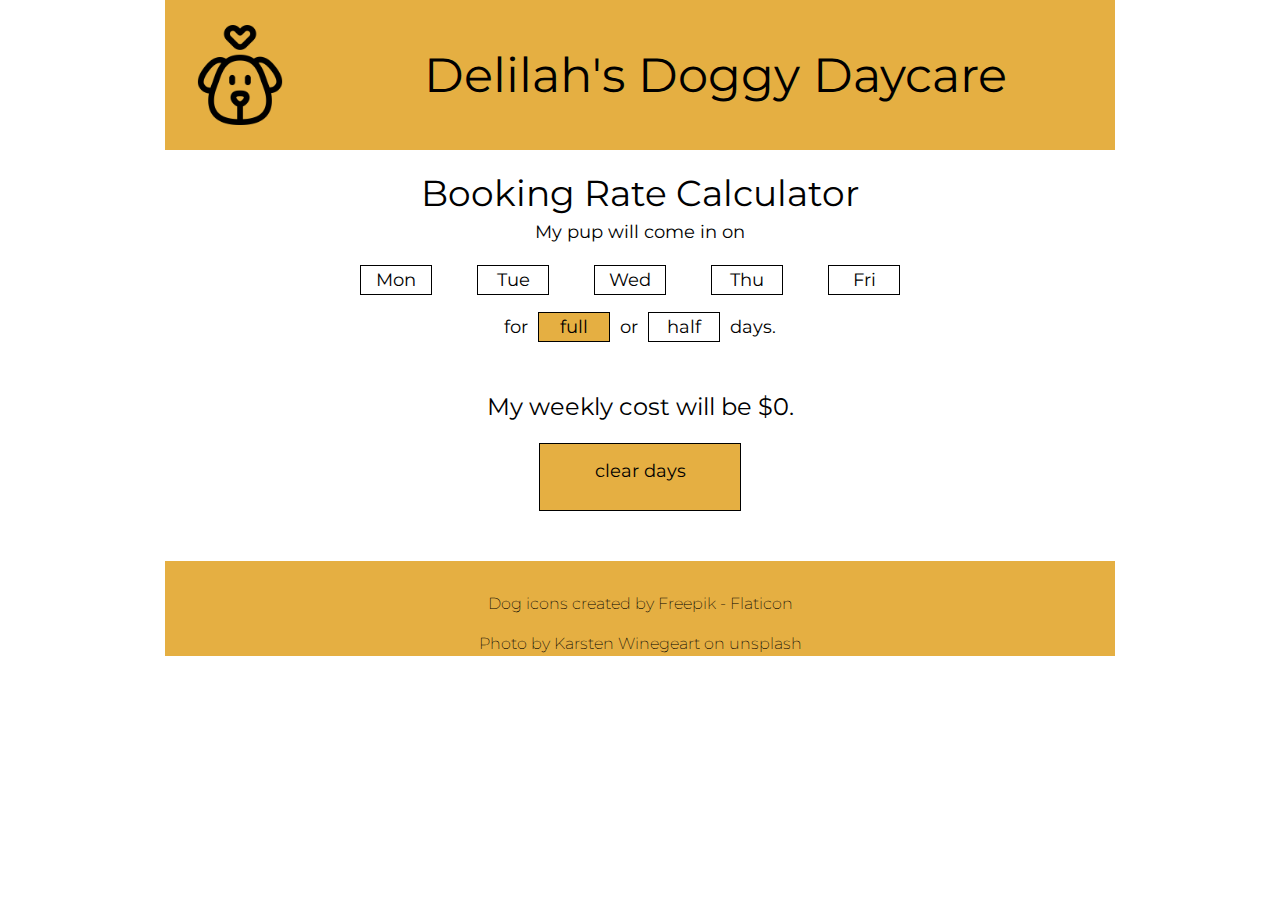
<file: pages/booking.html>
<!DOCTYPE html>
<html lang="en">

<head>
    <meta charset="UTF-8">
    <meta http-equiv="X-UA-Compatible" content="IE=edge">
    <meta name="viewport" content="width=device-width, initial-scale=1.0">
    <title>Delilah's Doggy Daycare - Booking Rates</title>
    <!-- style sheets -->
    <link rel="stylesheet" href="../styles/reset.css">
    <link rel="stylesheet" href="../styles/styles.css">
    <!-- fonts -->
    <link rel="preconnect" href="https://fonts.googleapis.com">
    <link rel="preconnect" href="https://fonts.gstatic.com" crossorigin>
    <link href="https://fonts.googleapis.com/css2?family=Montserrat:wght@200;400;600&display=swap" rel="stylesheet">
</head>

<body>
    <header>
        <a href="../index.html" class="flex">
            <img src="../images/dog.png" alt="outline of a dog's face with heart above it">
            <h1>Delilah's Doggy Daycare</h1>
        </a>
    </header>
    <main class="booking-page">
        <h2>Booking Rate Calculator</h2>
        <p>My pup will come in on</p>
        <ul class="flex day-selector">
            <li class = "blue-hover" id="monday">Mon</li>
            <li class = "blue-hover" id="tuesday">Tue</li>
            <li class = "blue-hover" id="wednesday">Wed</li>
            <li class = "blue-hover" id="thursday">Thu</li>
            <li class = "blue-hover" id="friday">Fri</li>
        </ul>
        <p>for <span class="clicked small-button blue-hover" id="full">full</span> or <span class="small-button blue-hover" id="half">half</span> days.</p>
        <p class="top-margin large-text">My weekly cost will be $<span id="calculated-cost">0</span>.</p>
        <p class="fake-button blue-hover" id="clear-button">clear days</p>
    </main>
    <footer>
        <p>Dog icons created by <a href="https://www.flaticon.com/free-icons/dog" title="dog
                    icons">Freepik -
                Flaticon</a></p>
        <p>Photo by <a href="https://unsplash.com/photos/NE0XGVKTmcA">Karsten
                Winegeart</a> on unsplash</p>
    </footer>
    <script src="../scripts/booking.js"></script>
</body>

</html>
</file>
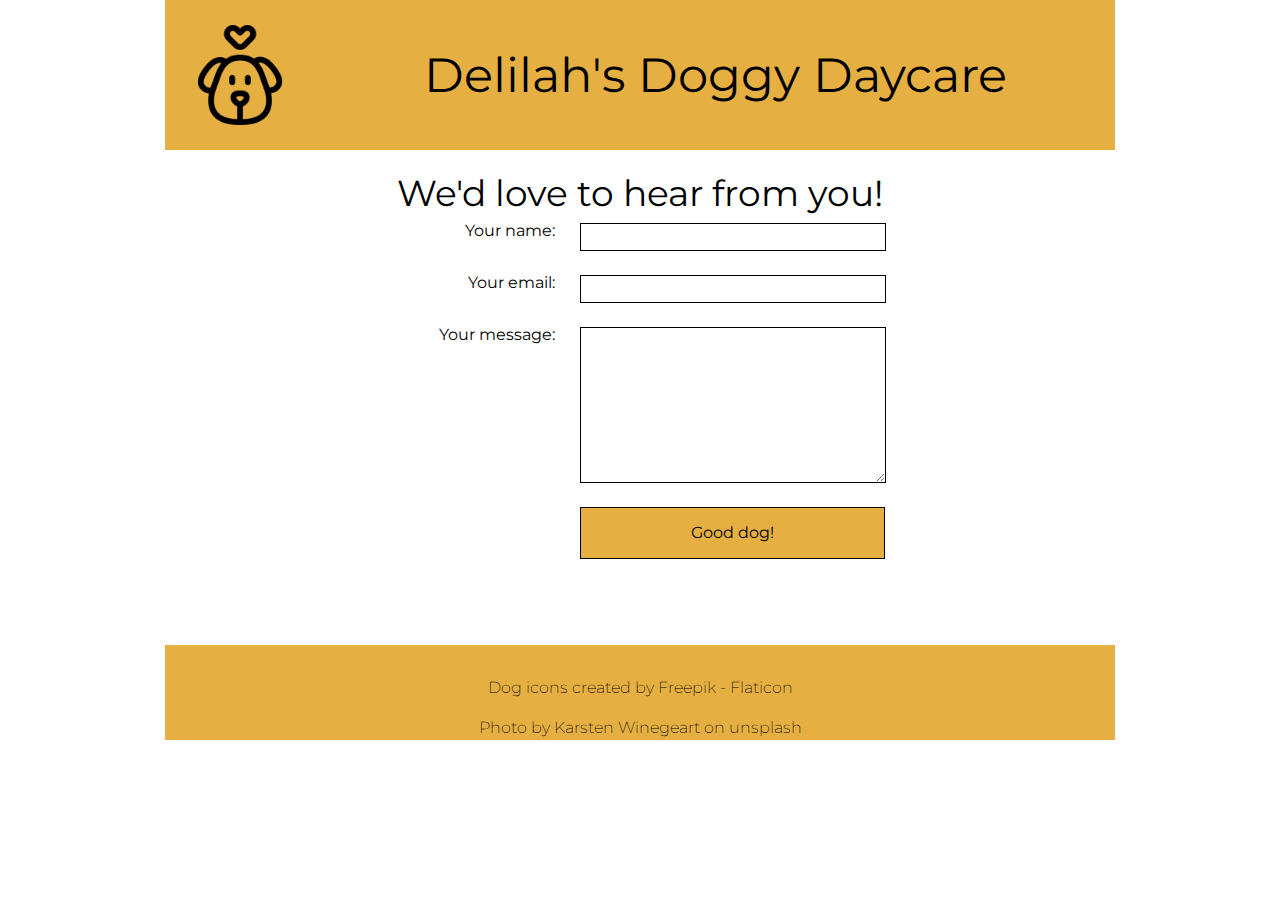
<file: pages/contact.html>
<!DOCTYPE html>
<html lang="en">
  <head>
    <meta charset="UTF-8" />
    <meta http-equiv="X-UA-Compatible" content="IE=edge" />
    <meta name="viewport" content="width=device-width, initial-scale=1.0" />
    <title>Delilah's Doggy Daycare - Contact Us</title>
    <!-- style sheets -->
    <link rel="stylesheet" href="../styles/reset.css" />
    <link rel="stylesheet" href="../styles/styles.css" />
    <!-- fonts -->
    <link rel="preconnect" href="https://fonts.googleapis.com" />
    <link rel="preconnect" href="https://fonts.gstatic.com" crossorigin />
    <link
      href="https://fonts.googleapis.com/css2?family=Montserrat:wght@200;400;600&display=swap"
      rel="stylesheet"
    />
  </head>

  <body>
    <header>
      <a href="../index.html" class="flex">
        <img
          src="../images/dog.png"
          alt="outline of a dog's face with heart above it"
        />
        <h1>Delilah's Doggy Daycare</h1>
      </a>
    </header>
    <main class="contact" id="contact-page">
      <h2>We'd love to hear from you!</h2>
      <form>
        <div class="flex">
          <label for="user-name">Your name:</label>
          <input type="text" id="user-name" />
        </div>
        <div class="flex">
          <label for="user-email">Your email:</label>
          <input type="email" id="user-email" />
        </div>
        <div class="flex">
          <label for="user-message">Your message:</label>
          <textarea id="user-message"></textarea>
        </div>
        <button class="fakebutton blue-hover" type="submit" id="submit-button">
          Good dog!
        </button>
      </form>
    </main>
    <footer>
      <p>
        Dog icons created by
        <a href="https://www.flaticon.com/free-icons/dog" title="dog icons"
          >Freepik - Flaticon</a
        >
      </p>
      <p>
        Photo by
        <a href="https://unsplash.com/photos/NE0XGVKTmcA">Karsten Winegeart</a>
        on unsplash
      </p>
    </footer>
    <script src="../scripts/contact.js"></script>
  </body>
</html>
</file>
<file: styles/styles.css>
/************* your name: 

INSTRUCTIONS:
Comments starting with TO-DO have been included in this file to describe the needed styling: please translate these to the appropriate CSS declarations. 

Comments starting with TO-DO may be left in for reference or removed entirely: all other comments should be left as-is for ease of review.

You are discouraged from changing any provided CSS.

***** colour palette: *****
- mustard yellow (used for header, footer, and buttons): #E5AF42
- cornflower blue (used for hover states): #4278e5

*/

/************* site defaults *************/
body {
  width: 950px;
  margin: 0 auto;
  font-family: "Montserrat", sans-serif;
}

/* TO DO: all elements with the .flex class applied are to be made into flex-box containers. */
.flex {
  display: flex;
}
/************* site-wide text styling *************/

/* TO DO:
    - first-level headings are size 48px, centered vertically and horizontally in the available space.
    - 2nd-level headings have a font size of 36px, and 12px of space below.
    - any element with the .large-text class has a font size of 24px.
    - any element with the .fake-button class will have a background colour of mustard yellow (see colour palette above), be center aligned, with a line-height of 3 and a solid black border that is 1px wide.
    - all anchors will have the underline removed and be black in colour. all anchors in the main and footer sections will be underlined in their hover-state.
    - the hover-state of .fake-button and .blue-hover elements will:
        - add an underline, 
        - set the background-colour to cornflower blue (see colour palette above),
        - change the text colour to white, and 
        - change the cursor to pointer.
*/
h1 {
  font-size: 48px;
  text-align: center;
  display: flex;
  justify-content: center;
  align-items: center;
}
h2 {
  font-size: 36px;
  margin-bottom: 12px;
}
.large-text {
  font-size: 24px;
}
.fake-button {
  background-color: #e5af42;
  text-align: center;
  line-height: 3;
  border: 1px solid black;
}

a {
  text-decoration: none;
  color: black;
}

a:hover {
  text-decoration: underline;
}

.fake-button:hover,
.blue-hover:hover {
  text-decoration: underline;
  background-color: #4278e5;
  color: white;
  cursor: pointer;
}

/************* header/footer styling *************/

/* TO DO:
    - the header and footer will be the same mustard-yellow as the buttons.
    - the header is 150px tall.
    - the header image is 100px wide and tall with 25px of space above, below, and on its left, and the top-level heading is centered in the remaining width.
    - there will be 25px of space between the header and main, and 50px of space between main and footer.
    - the footer will be 60px tall, have a font-weight of 200, and the text within will be centered vertically and horizontally.
*/
header,
footer {
  background-color: #e5af42;
}
header {
  height: 150px;
  margin-bottom: 25px;
}
header img {
  width: 100px;
  height: 100px;
  margin-top: 25px;
  margin-left: 25px;
  margin-bottom: 25px;
}
h1 {
  text-align: center;
  flex: 1;
}
footer {
  margin-top: 50px;
  height: 60px;
  font-weight: 200;
  padding-top: 35px;
  text-align: center;
  justify-content: center;
}
/************* index page *************/

/* TO-DO: 
    - this is a 2-column layout: text on the left, and an image on the right. The image will be 300px wide, with 25px between it and the text column, which takes up the remaining space. The image will also have 50px of space below.
    - the h2 on this page will have a line-height equal to the font size.
    - each paragraph on this page will have 12px of space beneath it.
    - each fake-button on this page will be 250px wide with 150px of space between them.
    - the pair of fake-buttons will be centered on the page. HINT: can calculate the required margin to make them appear to be centered.
*/
.flex {
  gap: 25px;
}
img {
  width: 300px;
  margin-bottom: 50px;
}
h2 {
  line-height: 36px;
}
p {
  padding-bottom: 12px;
  margin-bottom: 12px;
}

.fake-button {
  width: 250px;
  text-align: center;
  margin-left: 150px;
}

/************* bookings page *************/

/* TO-DO:
    - the contents of the booking-page will be 600px wide, and all content centered within the available space.
    - text will have a size of 18px.
    - there will be 12px of space below the day-selectors, and 20px of space between each list item. List items are 60px wide.
    - List items & the small-button elements will have a solid black border that is 1px wide. Small-buttons will also have 5px of space between the border and the content.
    - items tagged with .top-margin will have 24 px of space above, and 12px of space below.
    - the "clear days" button will be 200px wide.
    - any element tagged with the .clicked class will turn mustard yellow. **This will be very important for your JavaScript.**
    - all items within the page will be centered within their available space.

*/
.booking-page {
  width: 600px;
  margin: 0 auto;
  text-align: center;
  font-size: 18px;
}

.day-selector {
  margin-bottom: 12px;
}

.day-selector li {
  width: 60px;
  border: 1px solid black;
  margin-right: 20px;
  padding: 5px;
}

.small-button {
  display: inline-block;
  width: 60px;
  border: 1px solid black;
  padding: 5px;
}

.top-margin {
  margin-top: 24px;
  margin-bottom: 12px;
}

.fake-button {
  width: 200px;
  margin: 0 auto;
}

.clicked{
  background-color:#e5af42;
}

.booking-page {
  display: flex;
  flex-direction: column;
  justify-content: center;
  align-items: center;
} 

.day-selector li {
  margin-right: 20px;
}

.small-button {
  padding: 5px;
  margin: 5px;
}



/************* contact page *************/
/* TO DO:
    - the main section of the .contact page will be 420px tall, and centered.
    - the contents will be 2 columns: the labels column is 150px wide and right-aligned, and the input column is 300px wide. There will be 24px of space between the columns, and the pair of columns will be centered on the page.
    - the textarea element will be 150px tall.
    - all form input, textarea, and and button elements will have the same font as the rest of the page, a line-height of 24px, a font-size of 16px, and the same border as other buttons on the site. There will be 24px of space below each of these elements.
    - the edges of the button will line up exactly with the text-area element. HINT: time for some math!
*/
.contact {
  height: 420px;
  justify-content: center;
  text-align: center;
}
label {
  width: 150px;
  justify-content: center;
  margin-bottom: 24px;
  text-align: right;
  padding-left: 240px;
}
input {
  width: 300px;
  margin-bottom: 24px;
  justify-content: center;
}
textarea {
  height: 150px;
  width: 300px;
}
textarea,
input,
button {
  font-family: "Montserrat", sans-serif;
  line-height: 24px;
  font-size: 16px;
  border: 1px solid black;
  margin-bottom: 24px;
}
.fakebutton {
  width: 305px;
  margin-left: 185px;
  background-color: #e5af42;
  text-align: center;
  line-height: 3;
  border: 1px solid black;
}
</file>
